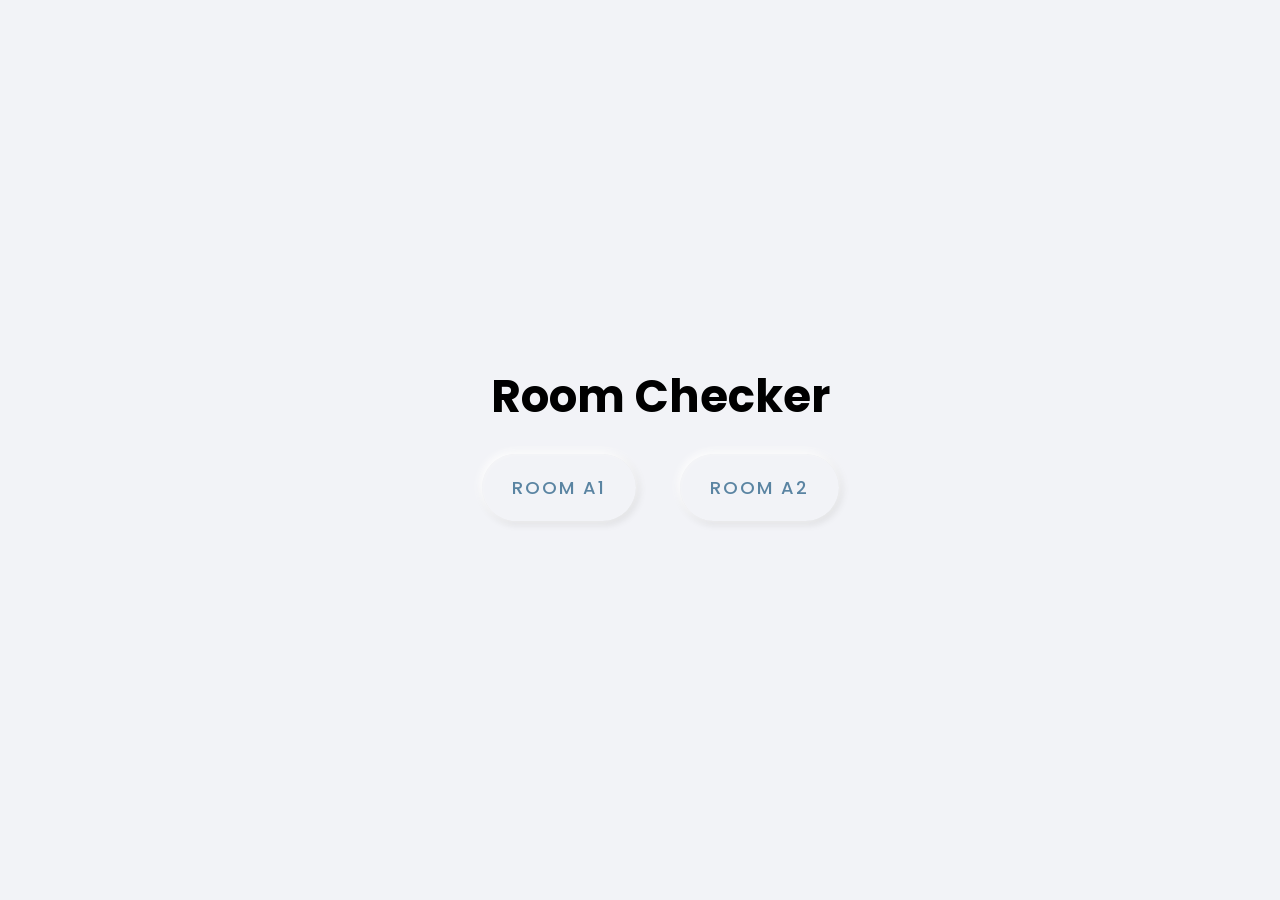
<file: docs/index.html>
<!DOCTYPE html>
<html lang="en">
<html>
    <head>
        <title>Main Page (CSC 1010)</title>
        <meta charset="UTF-8">
        <link rel="stylesheet" type="text/css" href="style.css">
        <nav>
            <ul>
              <h1>Room Checker</h1>
              <a href="RoomA1.html">Room A1</a>
              <a href="RoomA2.html">Room A2</a>
            </ul>
          </nav>
    </head>
    <body>
        
    </body>
</html>
</file>
<file: docs/style.css>
@import url('https://fonts.googleapis.com/css2?family=Poppins:400,500,600,700,800,900&display=swap');
*
{
    margin: 0;
    padding: 0 px;
    font-family: "Poppins",sans-serif;
}
body
{
    display: flex;
    justify-content: center;
    align-items: center;
    min-height: 100vh;
    background: #f2f3f7;
}
a
{
    position: relative;
    display: inline-block;
    padding: 20px 30px;
    margin: 20px;
    text-decoration: none ;
    text-transform: uppercase;
    font-weight: 500;
    letter-spacing: 2px;
    color: #5a84a2;
    font-size: 18px;
    border-radius: 40px;
    box-shadow: -2px -2px 8px rgba(255,255,255,1),
                2px -2px 12px rgba(255,255,255,0.5),
                inset 2px 2px 4px rgba(255,255,255,0.1),
                inset 2px 2px 8px rgba(255,255,255,0.15),
                2px 2px 8px rgba(0,0,0,0.15);

}
a:hover
{
    box-shadow: inset -2px -2px 8px rgba(255,255,255,1),
                inset -2px -2px 12px rgba(255,255,255,0.5),
                inset 2px 2px 4px rgba(255,255,255,0.1),
                inset 2px 2px 8px rgba(255,255,255,0.15),
                inset 2px 2px 8px rgba(0,0,0,0.15);
}
a:hover span
{
    display: inline-block;
    transform: scale(0.98);
}
h1
{
  display: flex;
  flex-direction: column;
  justify-content: center;
  text-align: center;
  font-weight: bold;
  font-size: 45px;
  padding: 2px;
  margin: 1px;
    
}
</file>
